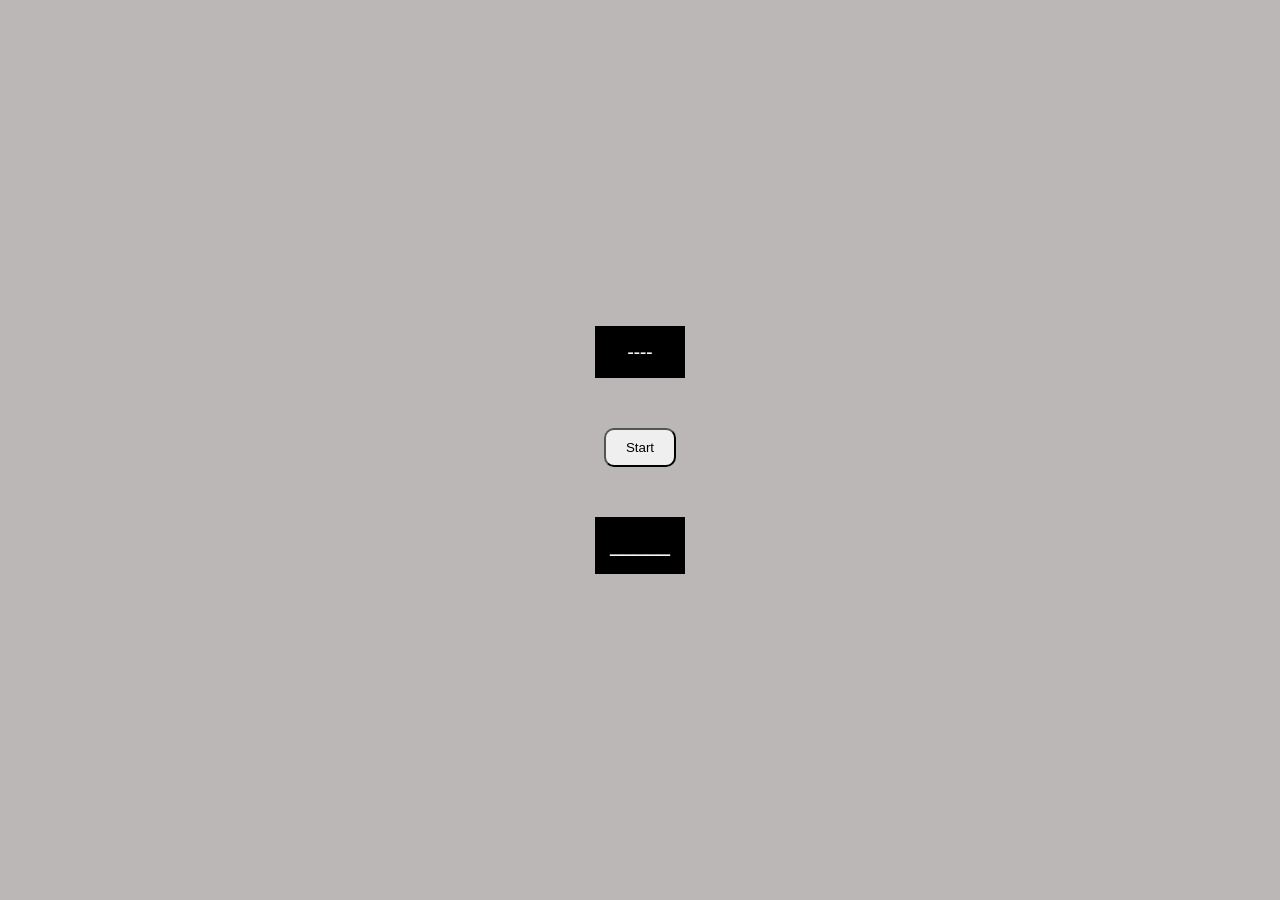
<file: index.html>
<!DOCTYPE html>
<html lang="en">
<head>
    <meta charset="UTF-8">
    <meta name="viewport" content="width=device-width, initial-scale=1.0">
    <title>Document</title>
    <link rel="stylesheet" href="style.css">
</head>
<body>
    <div class="main">
        <div class="abc">
            <h3>----</h3>
        </div>
        <button> Start </button>
        <div class="xyz">
            <h2>_____</h2>
        </div>
    </div>
    
    <script src="script.js"></script>
</body>
</html>
</file>
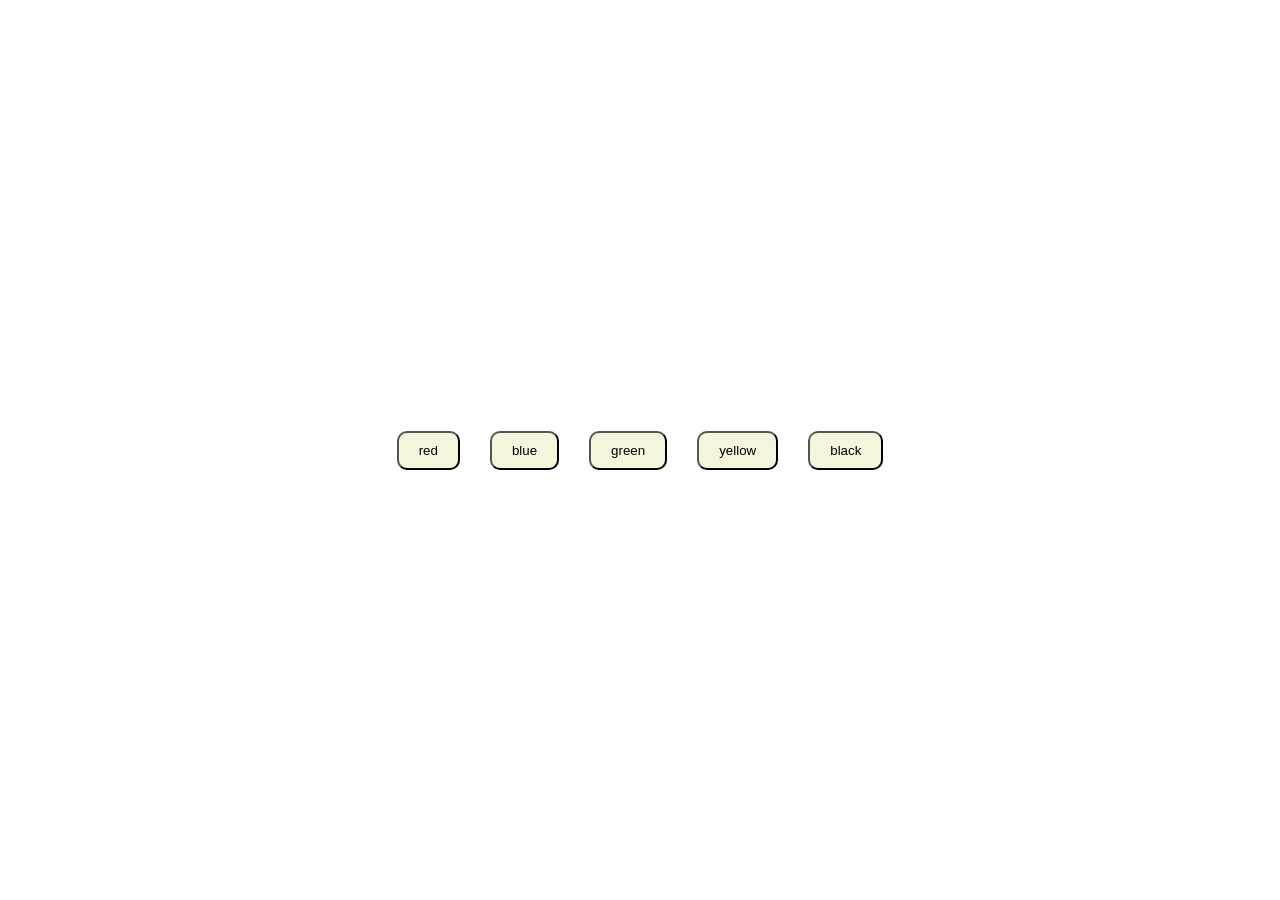
<file: 2.html>
<!DOCTYPE html>
<html lang="en">
<head>
    <meta charset="UTF-8">
    <meta name="viewport" content="width=device-width, initial-scale=1.0">
    <title>Document</title>
    <link rel="stylesheet" href="2.css">
</head>
<body>
    <button>red</button>
    <button>blue</button>
    <button>green</button>
    <button>yellow</button>
    <button>black</button>
    
    <script src="2.js"></script>
</body>
</html>
</file>
<file: style.css>
* {
    margin: 0;
    padding: 0;
    box-sizing: border-box;
}

html,body{
    width: 100%;
    height: 100%;
    align-items: center;
    justify-content: center;
    display: flex;
    background-color: rgb(187, 183, 183);
    
    
   }
 
   .main{
    text-align: center;
   }
   
   .xyz{
    background-color: black;
    padding: 15px 15px;
    color: aliceblue;
    text-align: center;
    
}


    .abc{
        background-color: black;
        padding: 15px 15px;
        color: aliceblue;
        text-align: center;
    }

    button{
        margin-top: 50px;
        margin-bottom: 50px;
        padding: 10px 20px;
        border-radius: 10px;       
    }

    button:active{
        scale: 0.95;
    }
</file>
<file: 2.css>
* {
    margin: 0;
    padding: 0;
    box-sizing: border-box;
}

html,body{
    width: 100%;
    height: 100%;
}

body{
    display: flex;
    align-items: center;
    justify-content: center;
    gap: 30px;
}

button{
    padding: 10px 20px;
    border-radius: 10px;
    background-color: beige;
}

button:active{
    scale:0.95;
}
</file>
